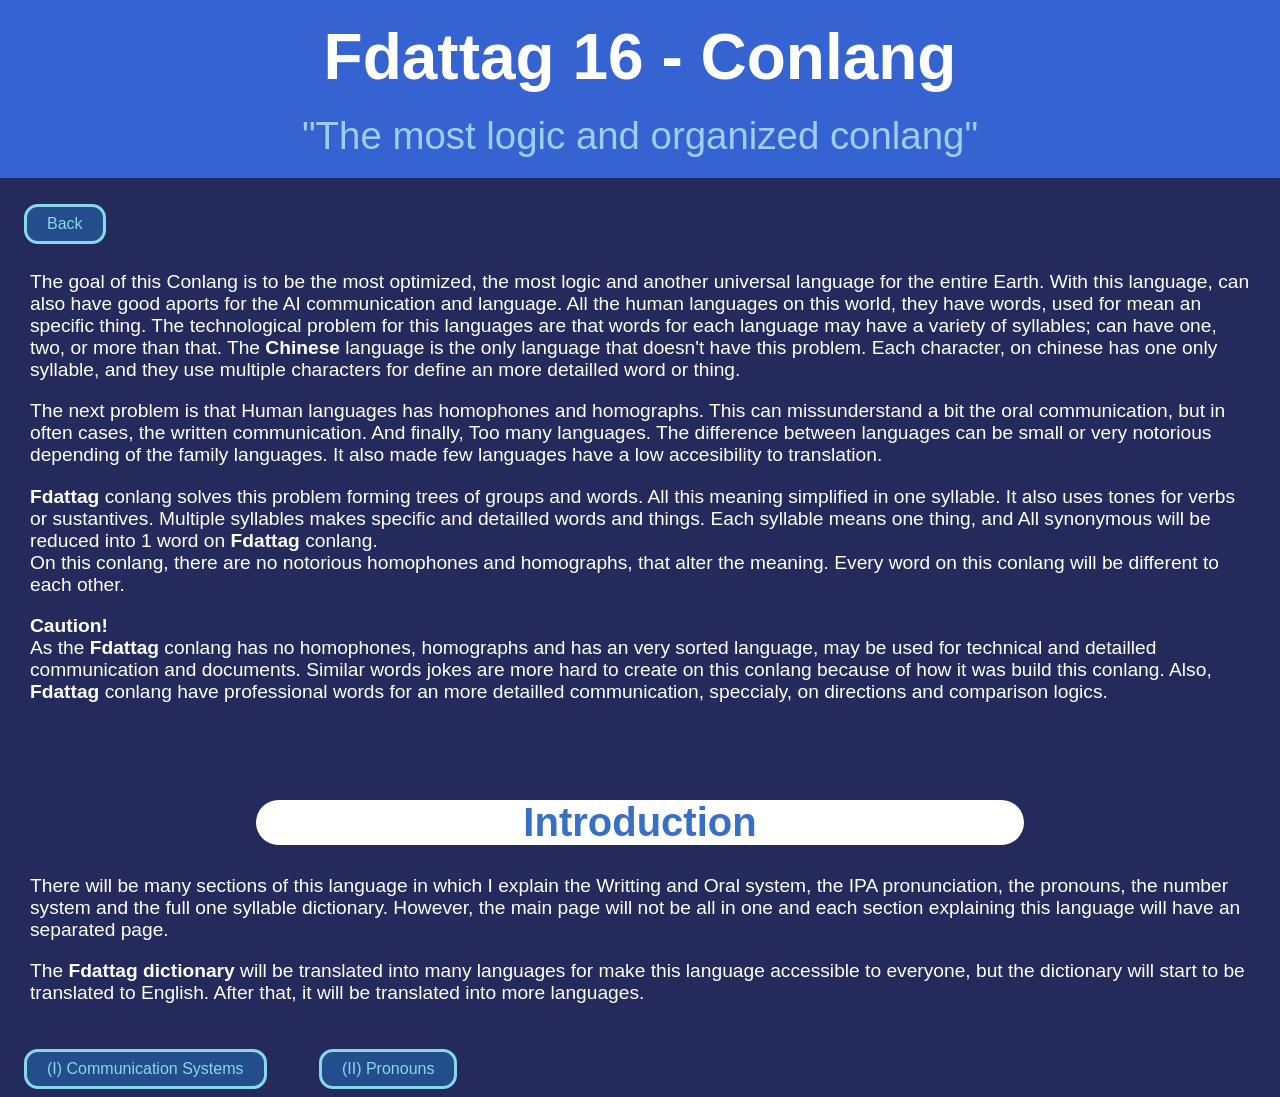
<file: index.html>
<!DOCTYPE html>
<html>
	<head>
		<title>Fdattag 16 Website</title>
		
		<link rel="stylesheet" href="main.css" />
	</head>
	<body>
		<div class="SHeader">
			<h1>Fdattag 16 - Conlang</h1>
			<p>"The most logic and organized conlang"</p>
		</div>
		<br>
		<button onclick="changePage(0)">Back</button>
		<div id="dictPage">
			<p>
				The goal of this Conlang is to be the most optimized, the most logic and another universal language for the entire Earth.
				With this language, can also have good aports for the AI communication and language. All the human languages on this world, they have words, used for mean an specific thing.
				The technological problem for this languages are that words for each language may have a variety of syllables; can have one, two, or more than that. The <strong>Chinese</strong> language
				is the only language that doesn't have this problem. Each character, on chinese has one only syllable, and they use multiple characters for define an more detailled word or thing.
			</p>
			<p>
				The next problem is that Human languages has homophones and homographs. This can missunderstand a bit the oral communication, but in often cases, the written communication.
				And finally, Too many languages. The difference between languages can be small or very notorious depending of the family languages. It also made few languages have a low accesibility
				to translation.
			</p>
			<p>
				<strong>Fdattag</strong> conlang solves this problem forming trees of groups and words. All this meaning simplified in one syllable. It also uses tones for verbs or sustantives.
				Multiple syllables makes specific and detailled words and things. Each syllable means one thing, and All synonymous will be reduced into 1 word on <strong>Fdattag</strong> conlang.
				<br>
				On this conlang, there are no notorious homophones and homographs, that alter the meaning. Every word on this conlang will be different to each other.
			</p>
			<p>
				<strong>Caution!</strong><br>
				As the <strong>Fdattag</strong> conlang has no homophones, homographs and has an very sorted language, may be used for technical and detailled communication and documents. Similar
				words jokes are more hard to create on this conlang because of how it was build this conlang. Also, <strong>Fdattag</strong> conlang have professional words for an more detailled
				communication, speccialy, on directions and comparison logics.
			</p>
			<br>
			
			<h2>Introduction</h2>
			<p>
				There will be many sections of this language in which I explain the Writting and Oral system, the IPA pronunciation, the pronouns, the number system and the full one syllable dictionary.
				However, the main page will not be all in one and each section explaining this language will have an separated page. 
			</p>
			<p>
				The <strong>Fdattag dictionary</strong> will be translated into many languages for make this language accessible to everyone, but the dictionary will start to be translated to English. After that,
				it will be translated into more languages.
			</p>
		</div>
		<br>
		
		<script src="changePage.js"></script>
		
		<button onclick="changePage(1)">(I) Communication Systems</button>
		<button onclick="changePage(2)">(II) Pronouns</button>
		<br>
	</body>
</html>
</file>
<file: main.css>
body{
	margin: 0;
	
	background-color: #242B5C;
	color: white;
	font-family: corbel, sans-serif;
}

p{
	padding: 0px 30px;
	font-size: 120%;
}

.topic h1{
	text-align: center;
	font-size: 56px;
}

h2{
	text-align: center;
	font-size: 40px;
	color: #386FC7;
	background-color: white;
	border-radius: 40px;
	margin: 60px 20% 30px;
}

button{
	padding: 8px 20px;
	
	border: 3px solid #87d8eb;
	border-radius: 14px;
	
	color: #87d8eb;
	background-color: #234d8b;
	font-family: corbel, sans-serif;
	font-size: 16px;
	
	margin: 8px 24px;
}

img{
	display: block;
	margin: 10px auto;
}

.SHeader{
	background-color: #3563D1;
	padding: 10px 40px;
	text-align: center;
	font-size: 200%;
}

.SHeader h1, .SHeader p{
	margin: 0;
	padding: 10px 0px;
}
	
.SHeader p {
	color: #9FCDF2;
};


.tabG { /* Table Graphic */
	font-family: corbel, sans-serif;
	font-size: 14 px;
}
.tabG table {
	border-collapse: collapse;
	margin: 0 auto;
}
.tabG td {
	border: 5px solid #8df;
	padding: 8px 12px;
}
</file>
